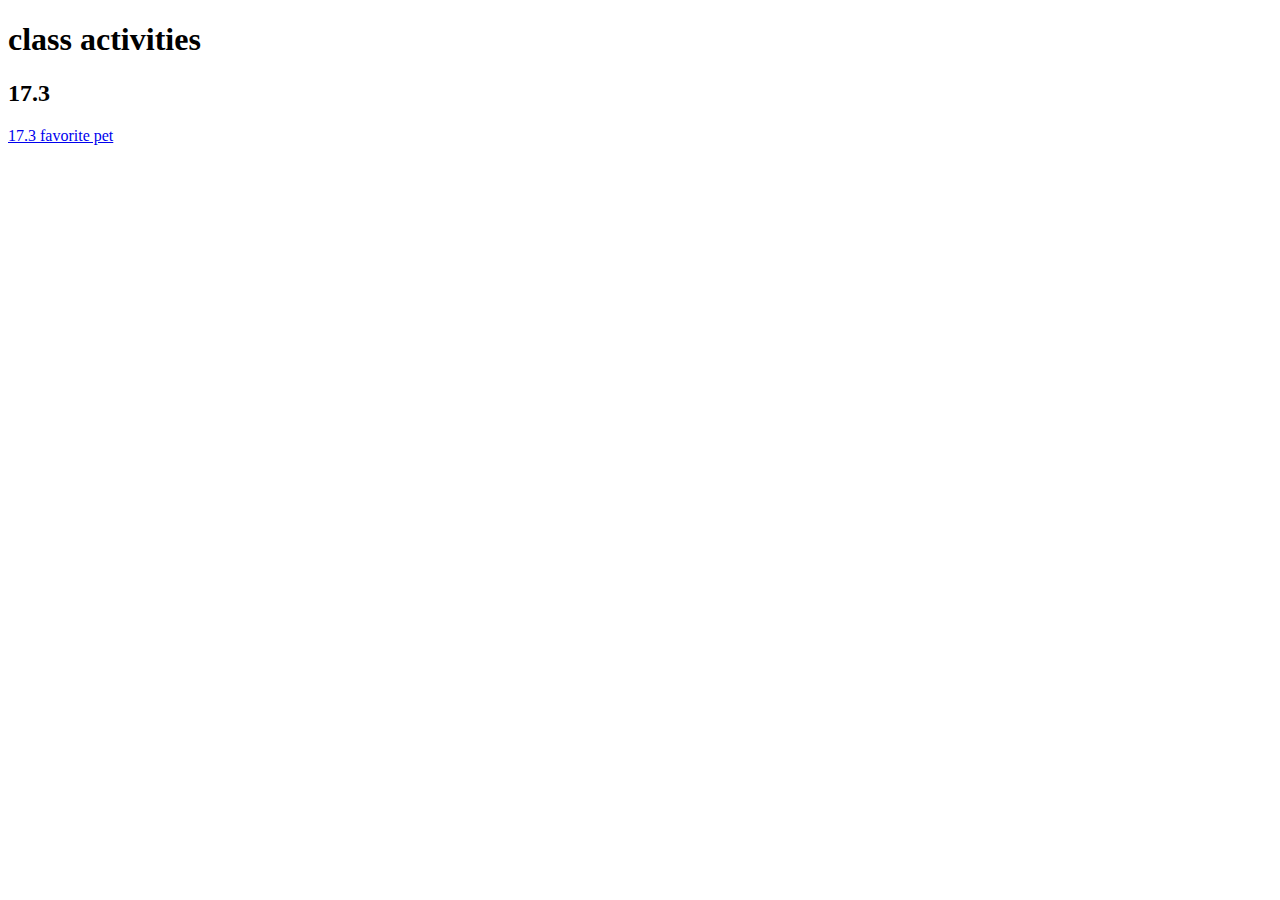
<file: index.html>
<!DOCTYPE html>
<html lang="en">
<head>
    <meta charset="UTF-8">
    <meta http-equiv="X-UA-Compatible" content="IE=edge">
    <meta name="viewport" content="width=device-width, initial-scale=1.0">
    <title>Document</title>
</head>
<body>
    <h1>class activities</h1>
    <h2>17.3</h2>
    <p> <a href="17.3_activities/03_favorite_pet/index.html">17.3 favorite pet</a> </p>
</body>
</html>
</file>
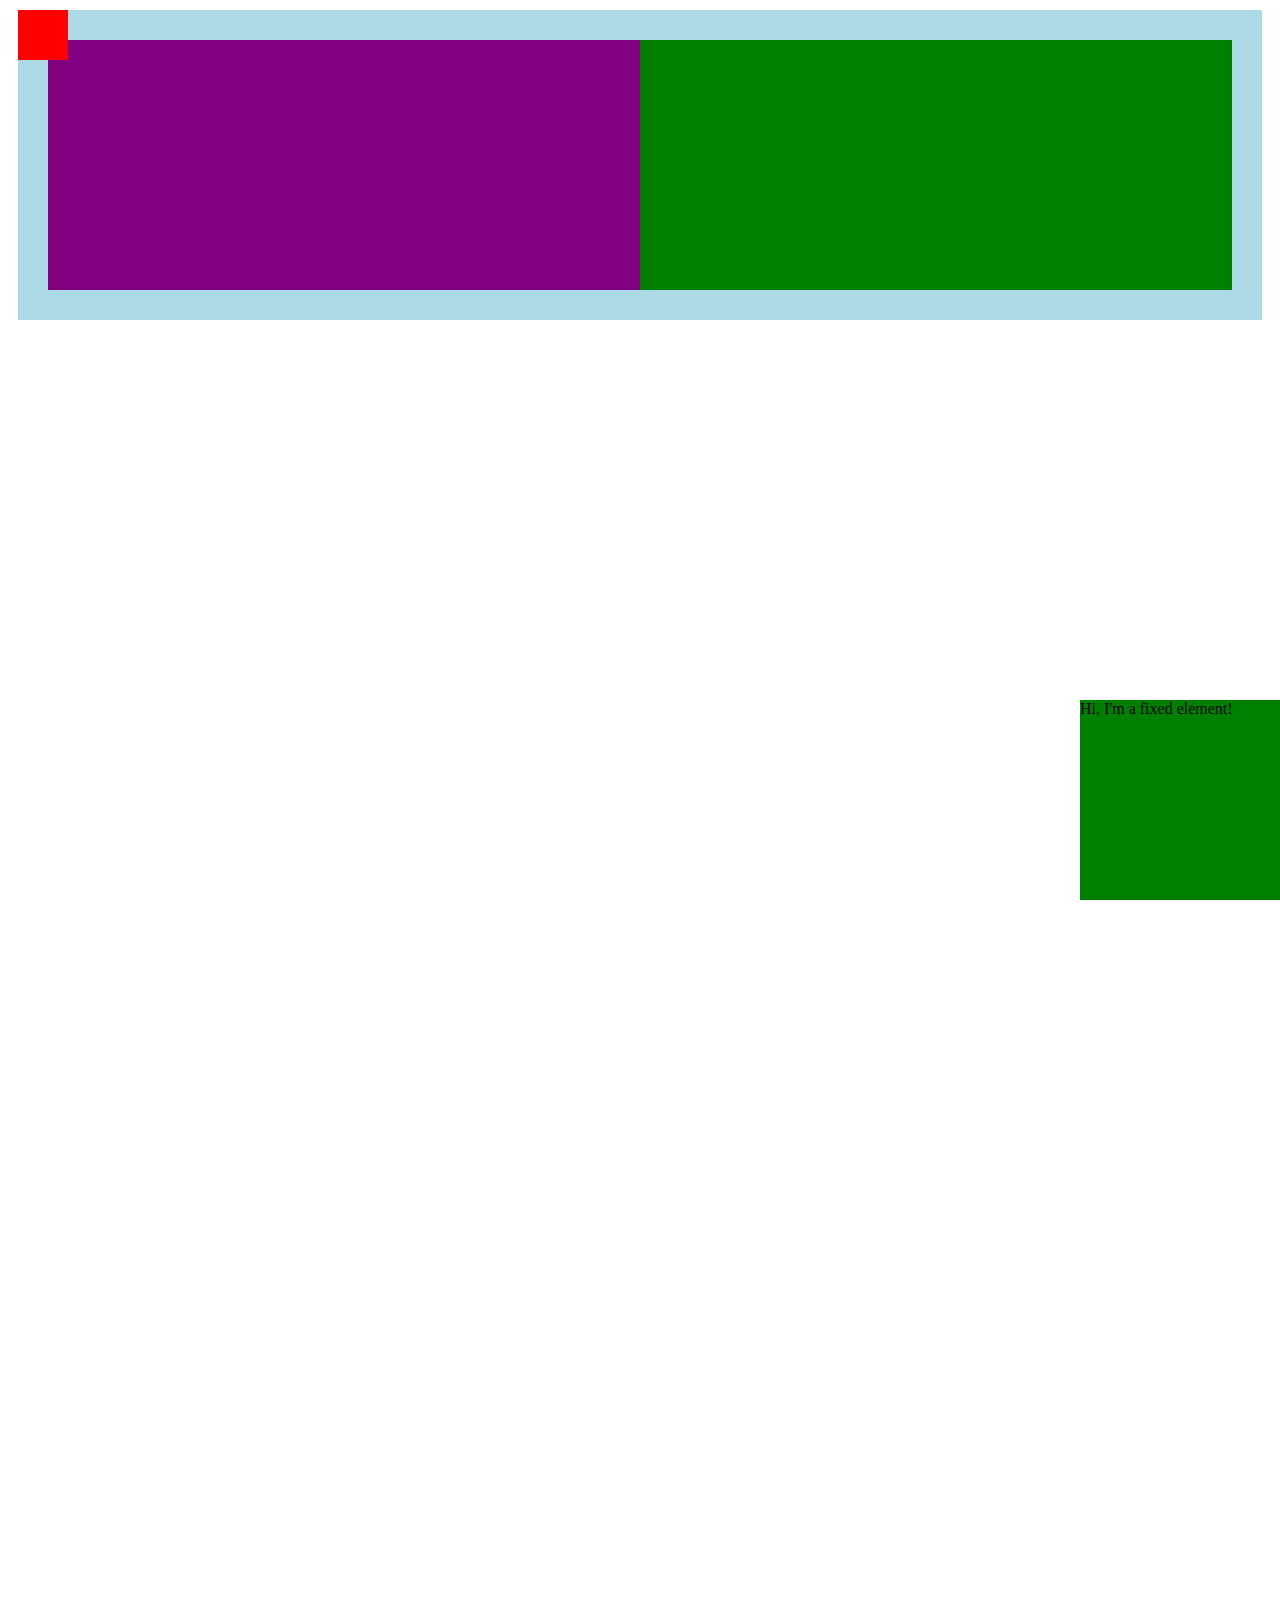
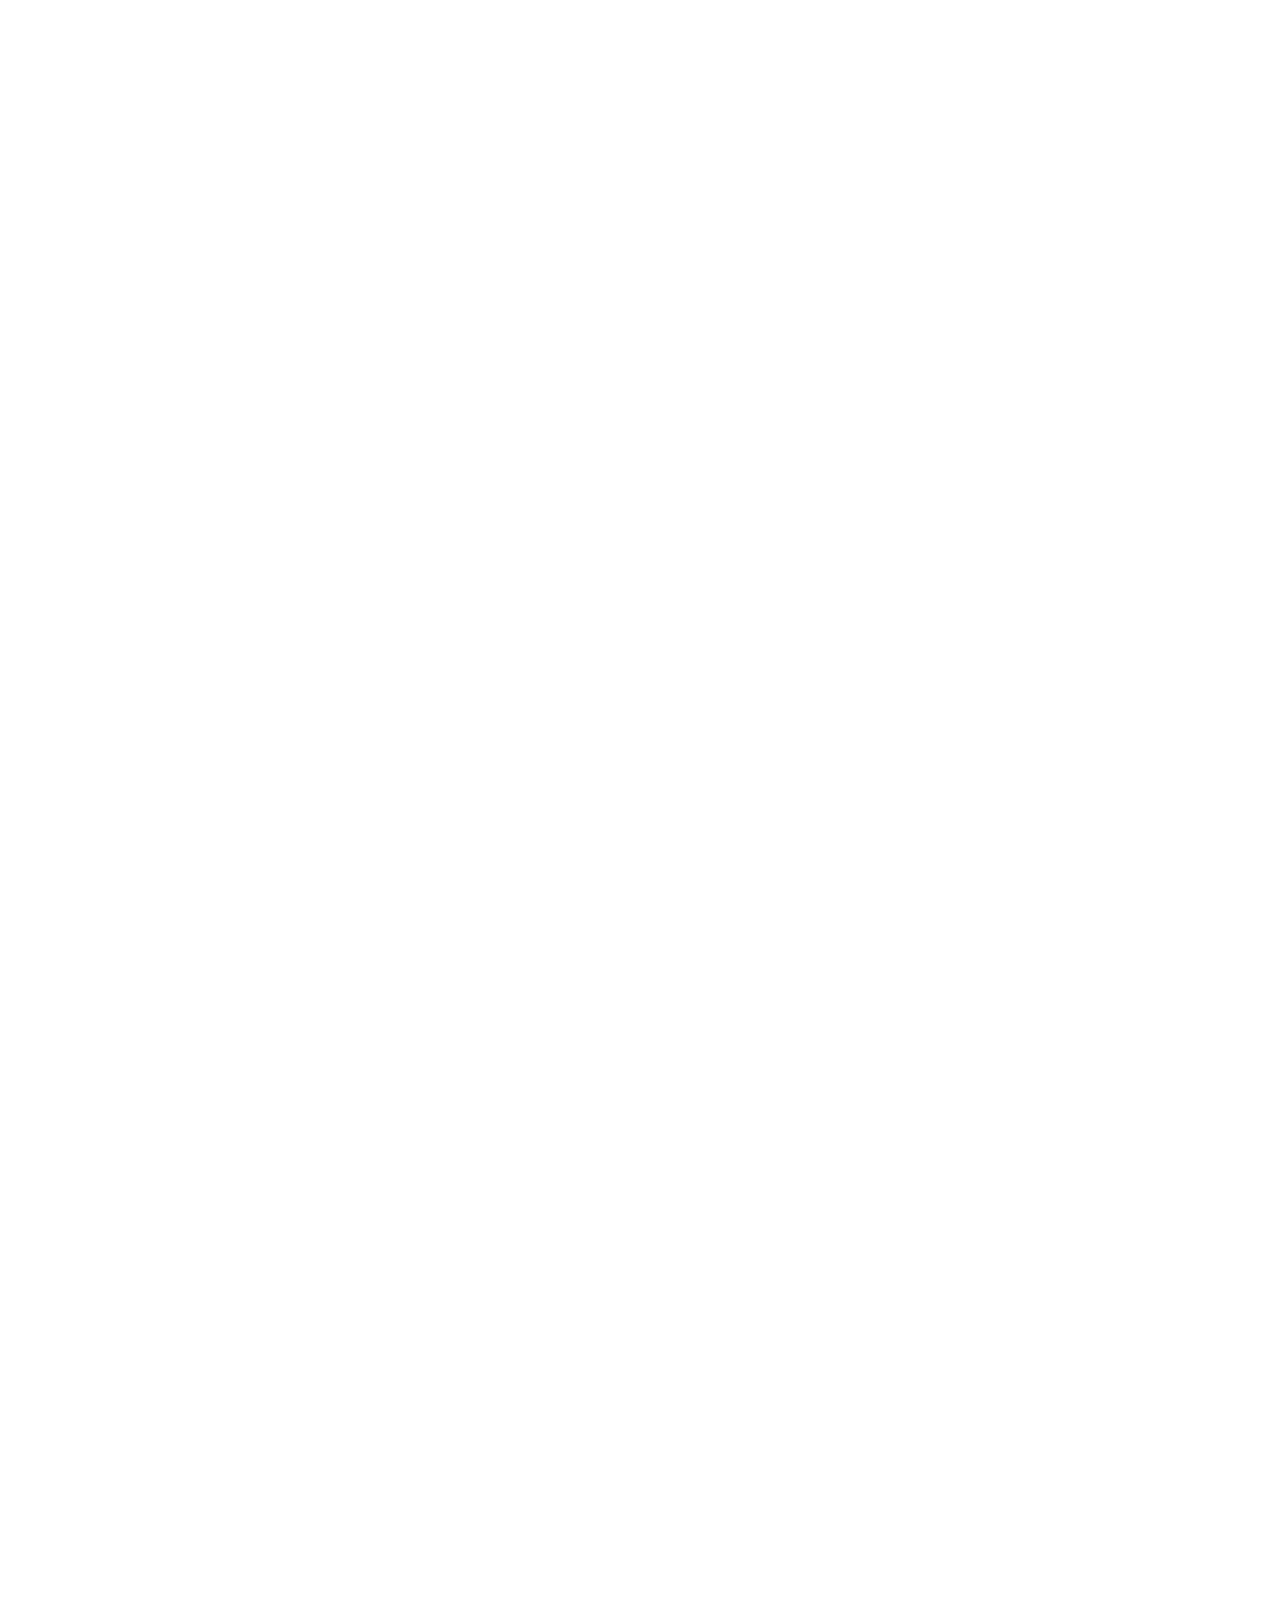
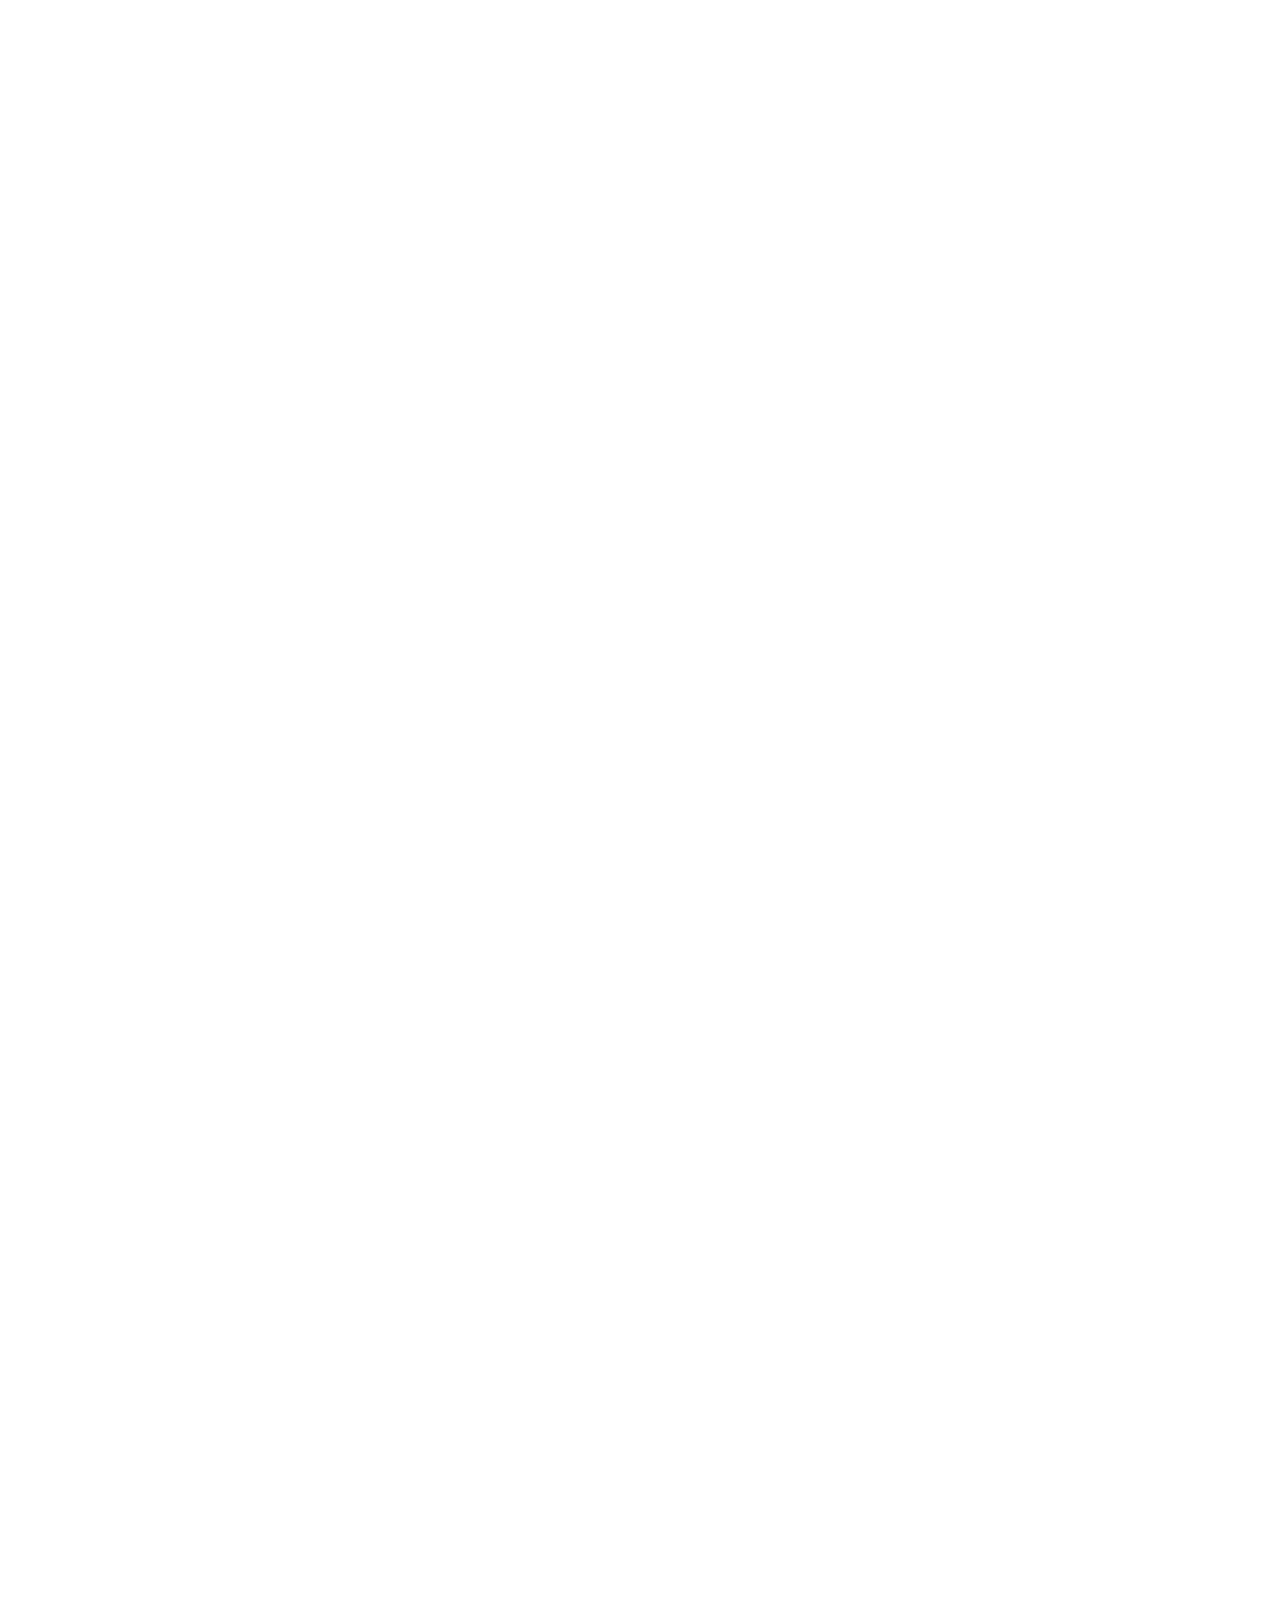
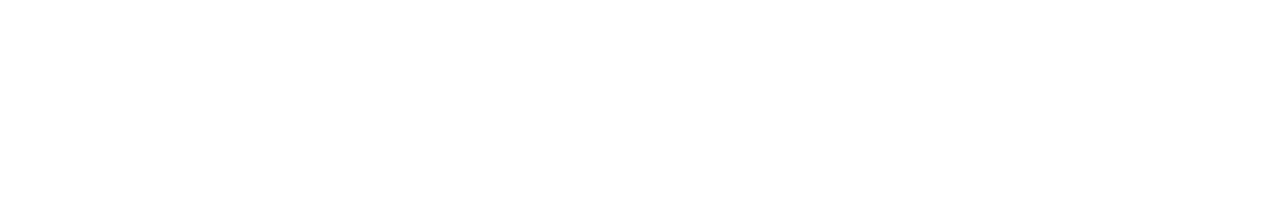
<file: 17.3_activities/02_Positioning_Relative_Absolute/solved/index.html>
<!DOCTYPE html>
<html>
<head>
  <link href="css/index.css" type="text/css" rel="stylesheet">
</head>
<body>
  <section class="relative">
    <div class="left">
      <div class="absolute">
      </div>
    </div>
    <div class="right">
    </div>
  </section>

<div class="fixed">
  Hi, I'm a fixed element!
</div>
</body>
</html>
</file>
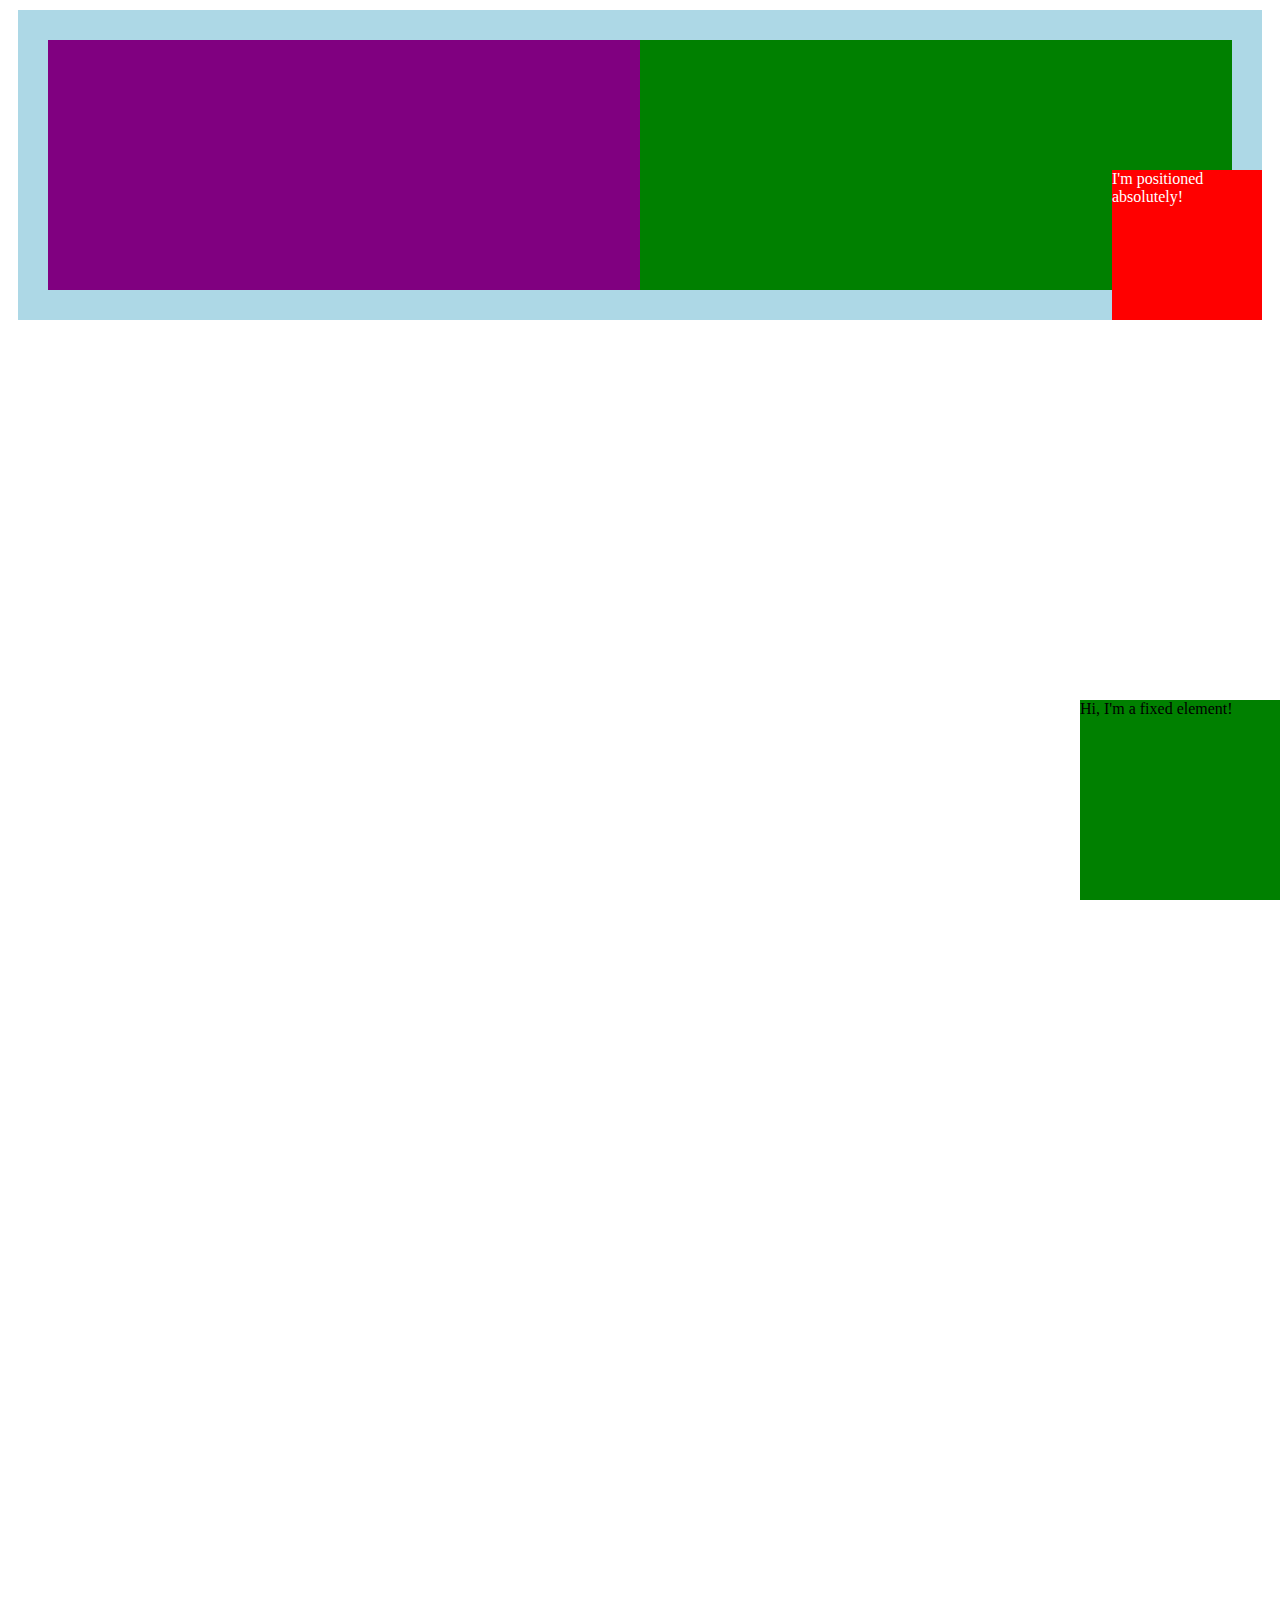
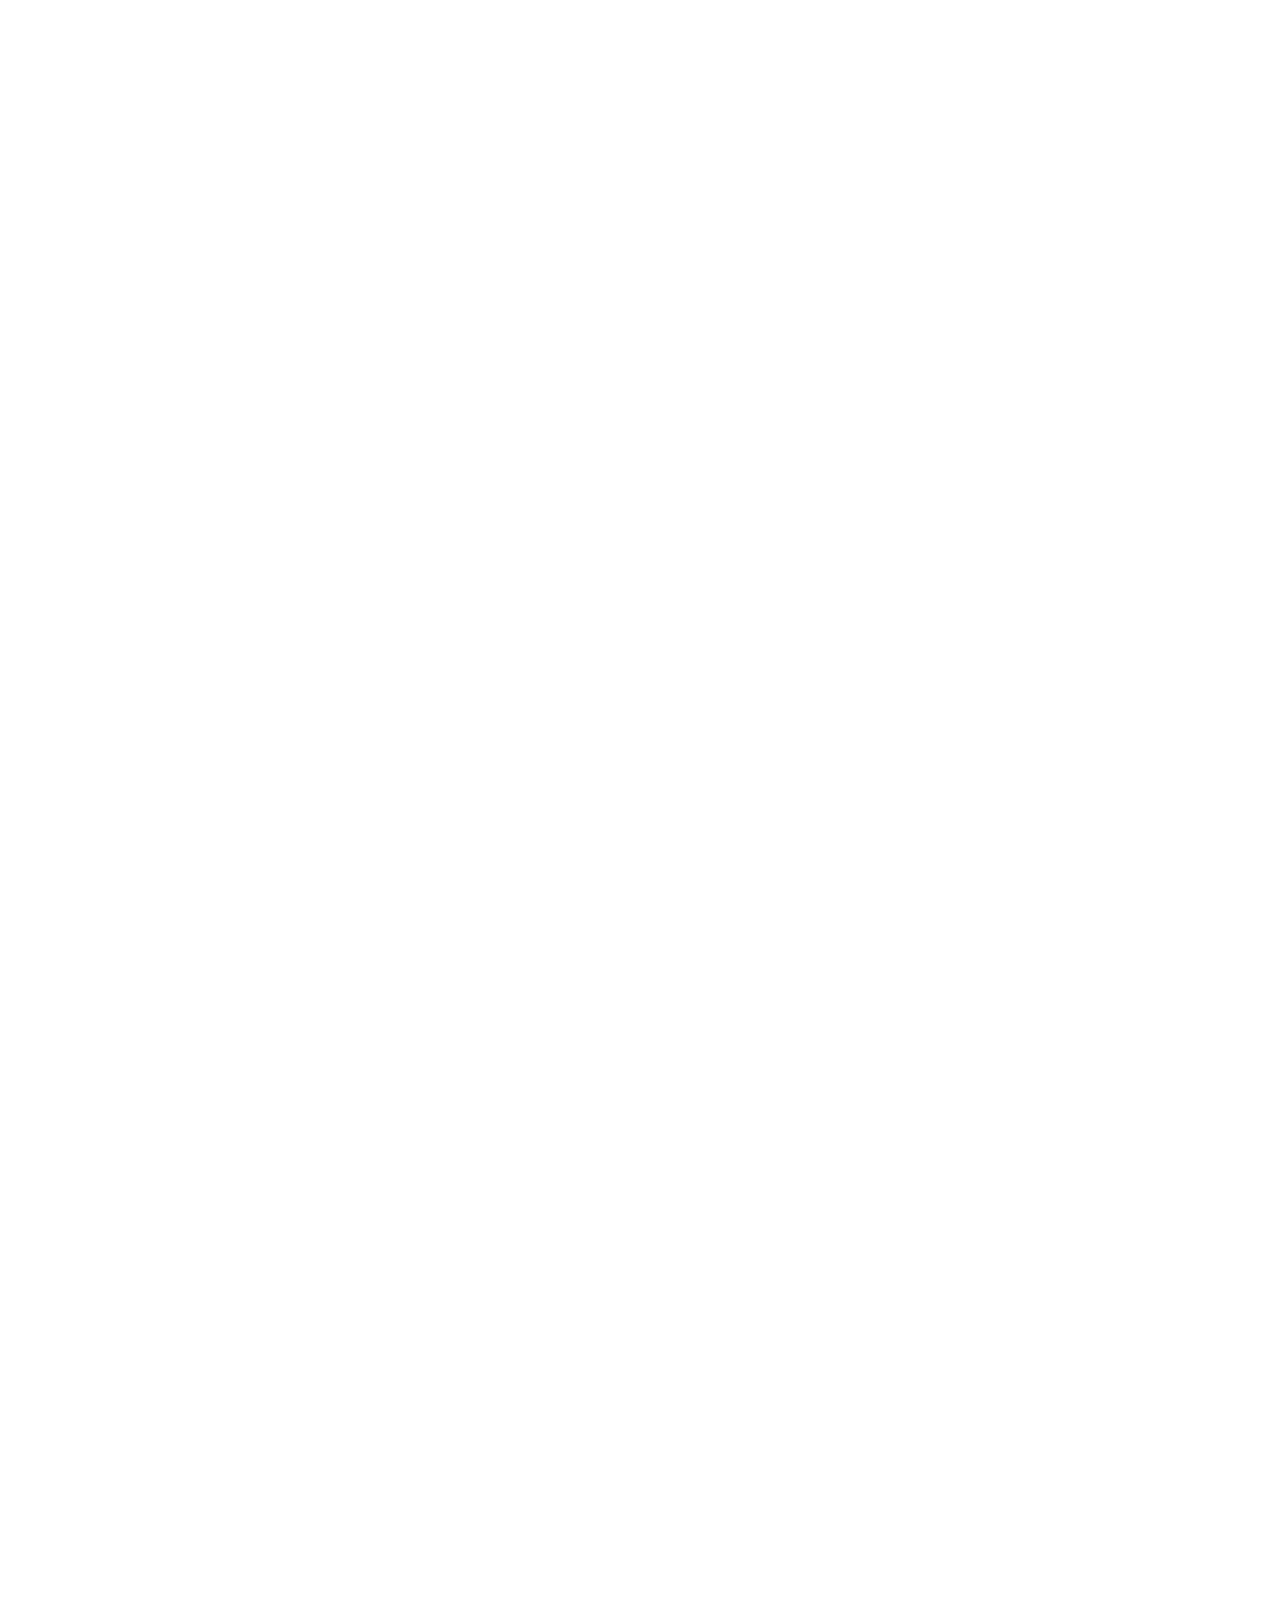
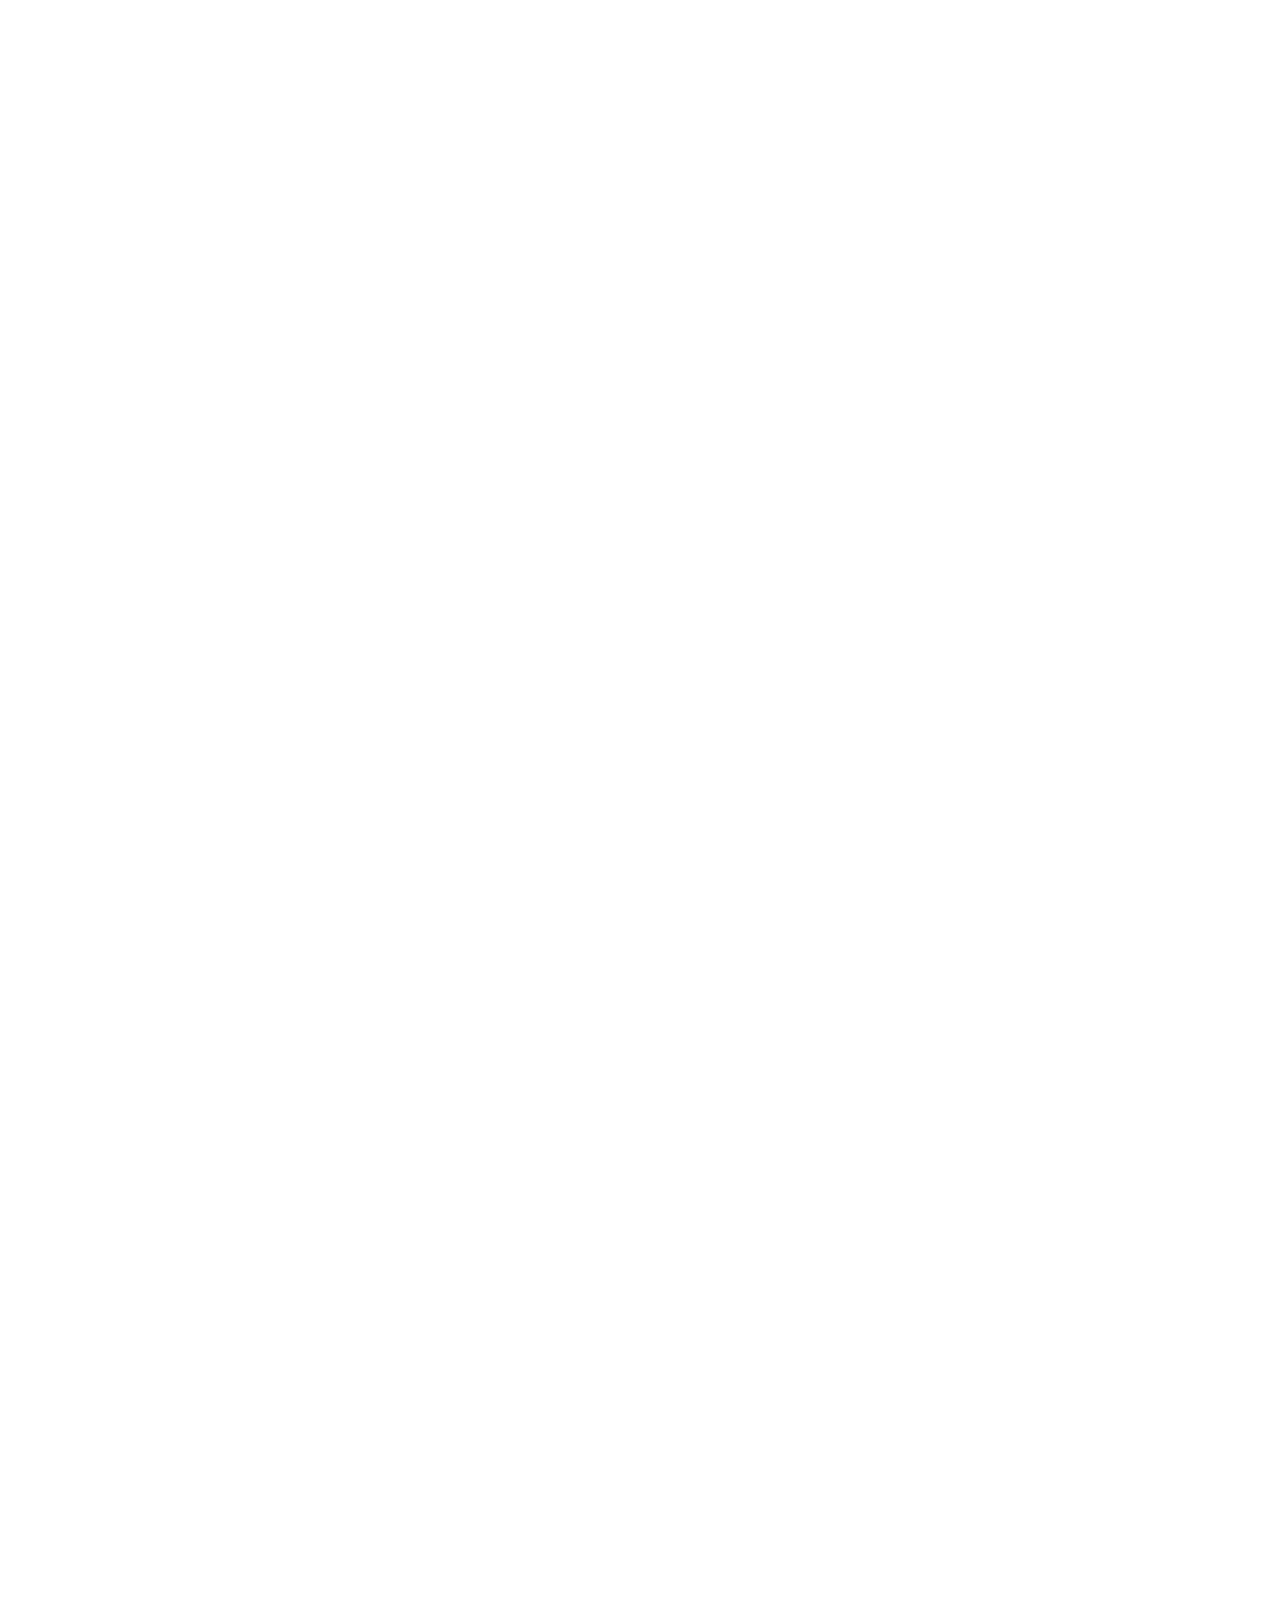
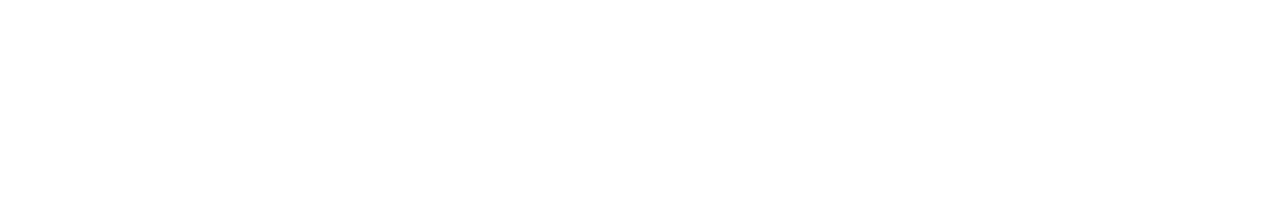
<file: 17.3_activities/02_Positioning_Relative_Absolute/unsolved/index.html>
<!DOCTYPE html>
<html>
<head>
  <link href="css/index.css" type="text/css" rel="stylesheet">
</head>
<body>
  <section class="relative">
    <div class="left">
      <div class="absolute">
        I'm positioned absolutely!
      </div>
    </div>
    <div class="right">
    </div>
  </section>

<div class="fixed">
  Hi, I'm a fixed element!
</div>
</body>
</html>
</file>
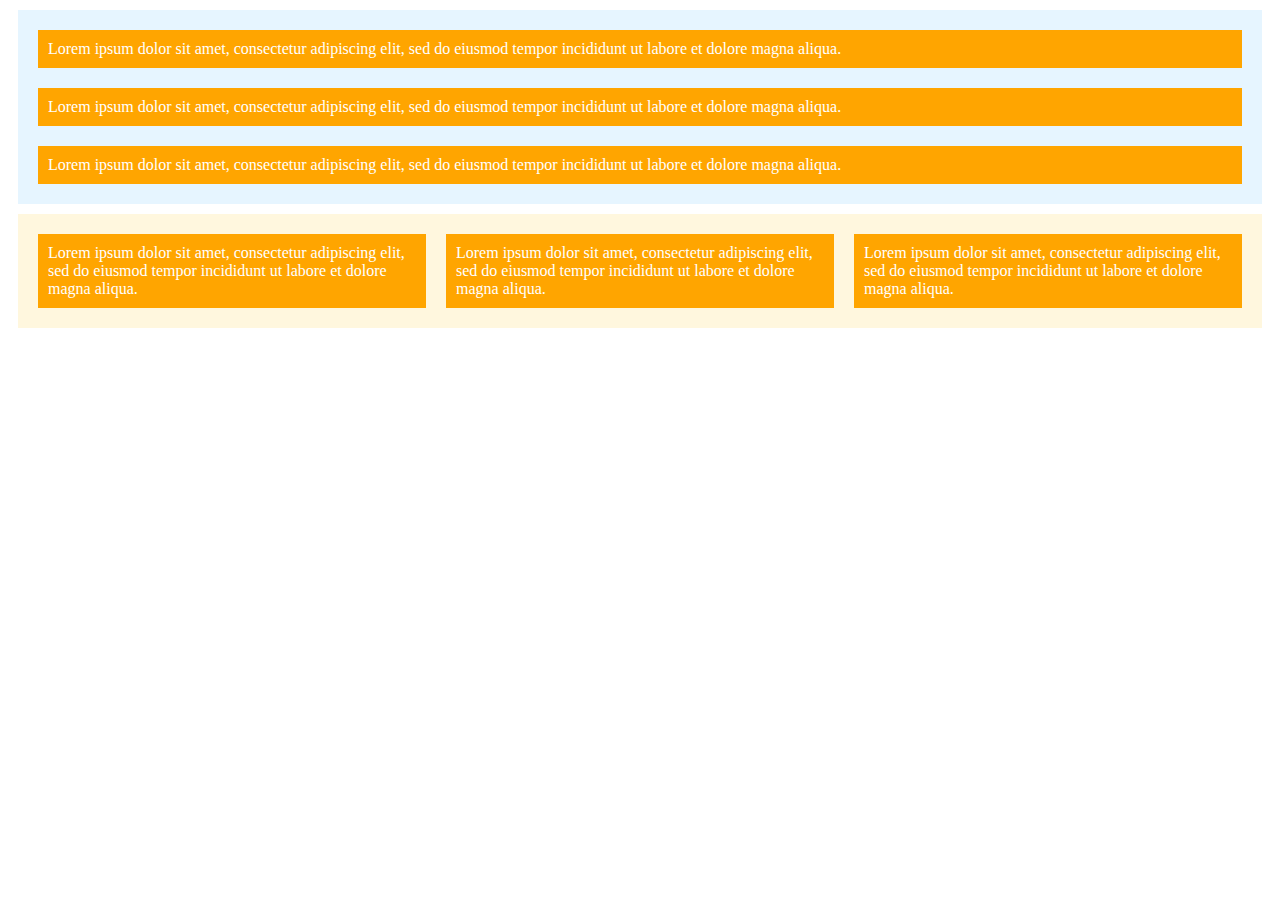
<file: 18.1-activities/01_Your_First_Flex_Layout/solved/index.html>
<!DOCTYPE html>
<html>
<head>
  <link href="css/index.css" type="text/css" rel="stylesheet">
</head>
<body>
  <div id="column" class="flex">
    <div class="flex_item">
      Lorem ipsum dolor sit amet, consectetur adipiscing elit, sed do eiusmod tempor incididunt ut labore et dolore magna aliqua.
    </div>
    <div class="flex_item">
      Lorem ipsum dolor sit amet, consectetur adipiscing elit, sed do eiusmod tempor incididunt ut labore et dolore magna aliqua.
    </div>
    <div class="flex_item">
      Lorem ipsum dolor sit amet, consectetur adipiscing elit, sed do eiusmod tempor incididunt ut labore et dolore magna aliqua.
    </div>
  </div>
  <div id="row" class="flex">
    <div class="flex_item">
      Lorem ipsum dolor sit amet, consectetur adipiscing elit, sed do eiusmod tempor incididunt ut labore et dolore magna aliqua.
    </div>
    <div class="flex_item">
      Lorem ipsum dolor sit amet, consectetur adipiscing elit, sed do eiusmod tempor incididunt ut labore et dolore magna aliqua.
    </div>
    <div class="flex_item">
      Lorem ipsum dolor sit amet, consectetur adipiscing elit, sed do eiusmod tempor incididunt ut labore et dolore magna aliqua.
    </div>
  </div>

</body>
</html>
</file>
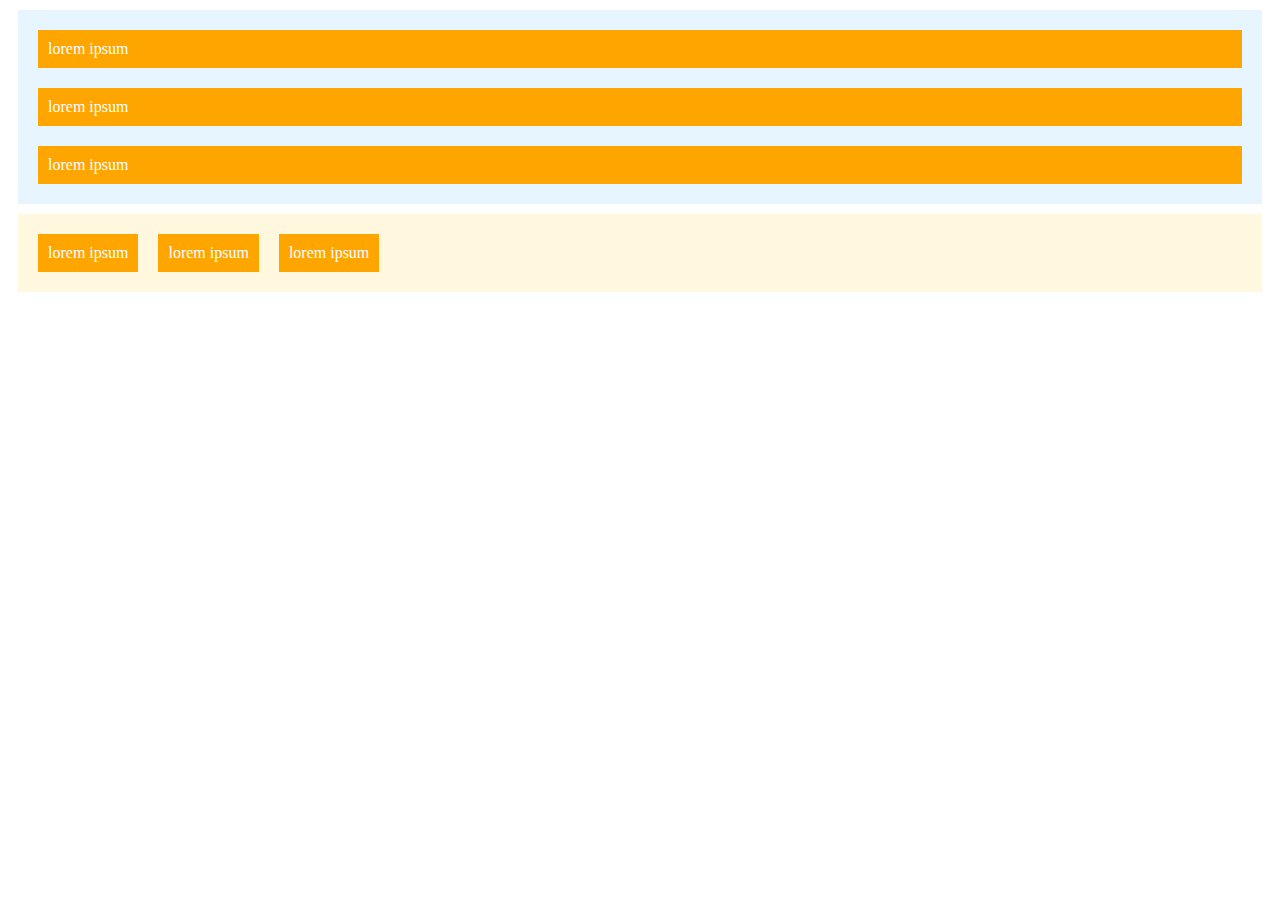
<file: 18.1-activities/01_Your_First_Flex_Layout/unsolved/index.html>
<!DOCTYPE html>
<html>
<head>
  <link href="css/index.css" type="text/css" rel="stylesheet">
</head>
<body>

  <div id="column" class="flex"><!-- This div has the id of column and the class of flex. -->
  <div class="flex_item">lorem ipsum</div>
 
  <div class="flex_item">lorem ipsum</div>
  
  <div class="flex_item">lorem ipsum</div>
  </div>

  <div id="row" class="flex">
    <div class="flex_item">lorem ipsum</div>

    <div class="flex_item">lorem ipsum</div>

    <div class="flex_item">lorem ipsum</div>
    
  </div>

</body>
</html>
</file>
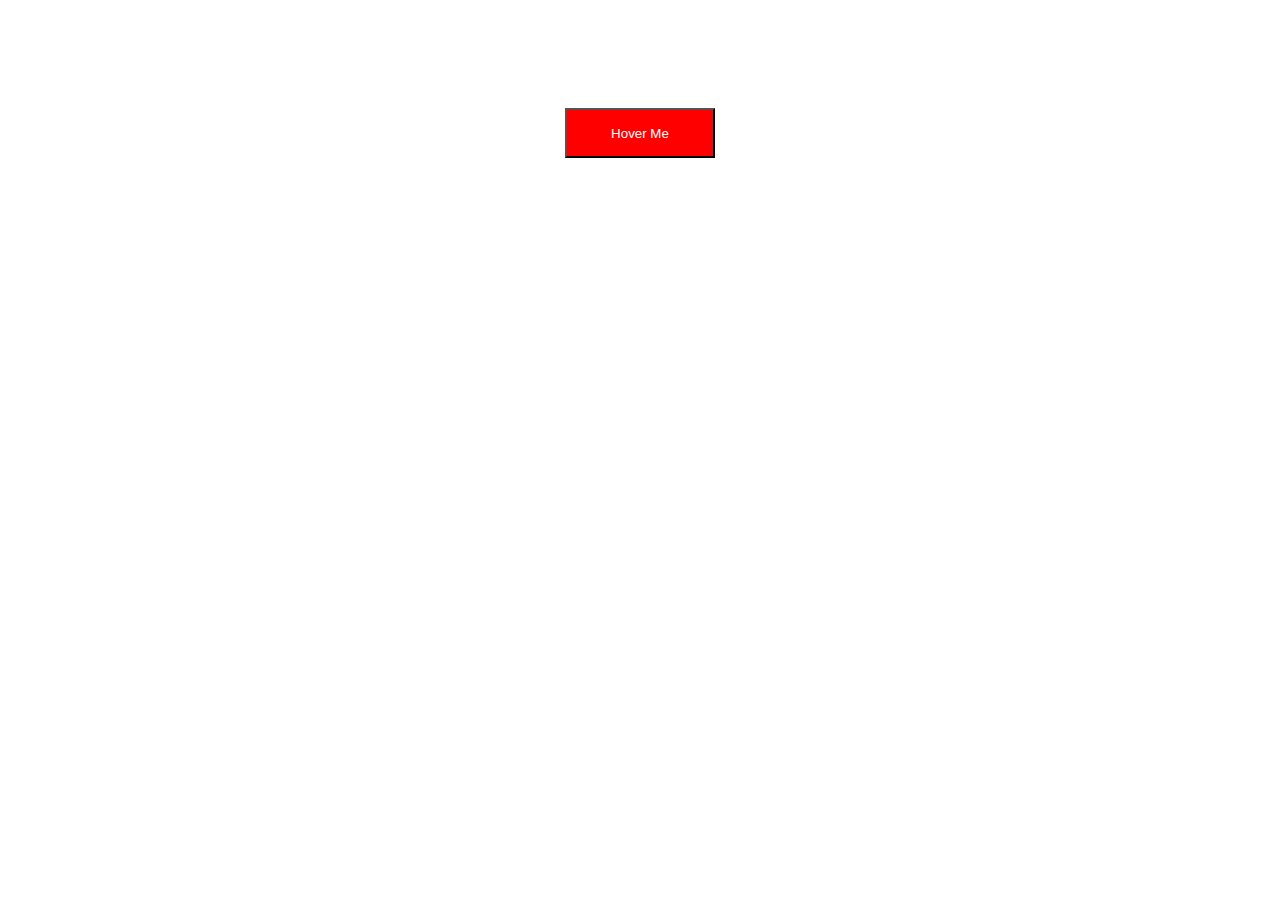
<file: 18.3-activities/02_transitions/solved/index.html>
<!DOCTYPE html>
<html>
  <head>
    <link href="css/index.css" rel="stylesheet" type="text/css">
  </head>
  <body>
    <section class="grid">
      <button class="hoverMe">Hover Me</button>
    </section>
  </body>
</html>
</file>
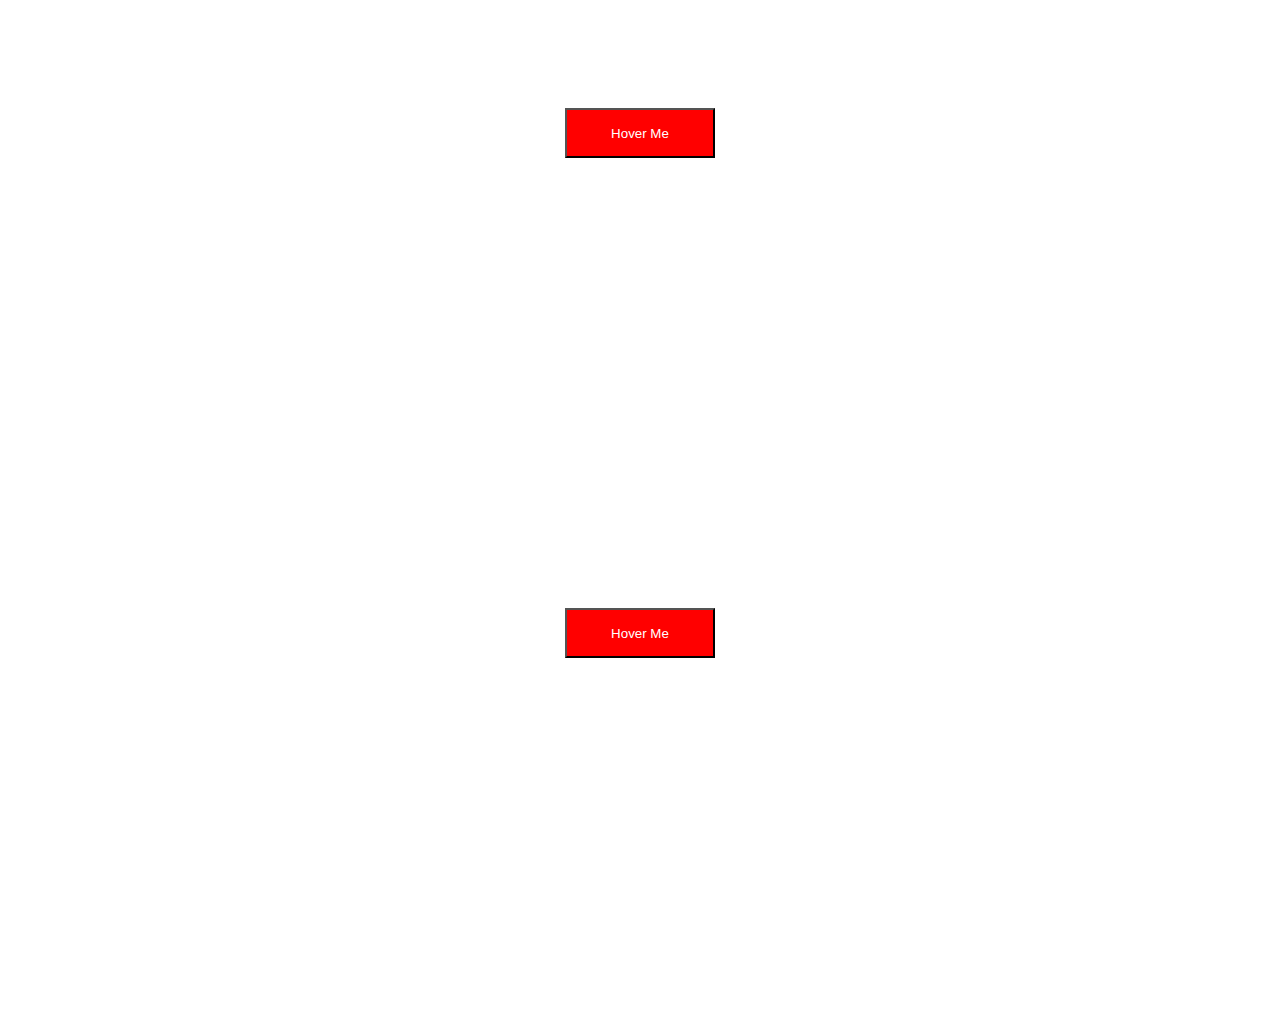
<file: 18.3-activities/02_transitions/unsolved/index.html>
<!DOCTYPE html>
<html>
  <head>
    <link href="css/index.css" rel="stylesheet" type="text/css">
  </head>
  <body>
    <section class="grid">
      <button class="hoverMe">Hover Me</button>
    </section>

    <section class="grid2">
      <button class="hoverMe2">Hover Me</button>
    </section>

  </body>
</html>
</file>
<file: 17.3_activities/02_Positioning_Relative_Absolute/solved/css/index.css>
body {
  height: 5000px;
}
.left {
  width: 50%;
  background-color: purple;
}
.right {
  width: 50%;
  background-color: green;
}
.relative {
  background-color: lightblue;
  height: 250px;
  padding: 30px;
  margin: 10px;
  display: flex;
  position: relative;
}
.absolute {
  height: 50px;
  width: 50px;
  background-color: red;
  position: absolute;
  top: 0;
  left: 0;
}
.fixed {
  height: 200px;
  width: 200px;
  background-color: green;
  position: fixed;
  bottom: 0;
  right: 0;
}
</file>
<file: 17.3_activities/02_Positioning_Relative_Absolute/unsolved/css/index.css>
body {
  height: 5000px;
}
.left {
  width: 50%;
  background-color: purple;
}
.right {
  width: 50%;
  background-color: green;
}
.relative {
  background-color: lightblue;
  height: 250px;
  padding: 30px;
  margin: 10px;
  display: flex;
  position: relative;
}
.absolute {
  height: 150px;
  width: 150px;
  background-color: red;
  color: white;
  position: absolute;
  bottom: 0; 
  right: 0;


}
.fixed {
  height: 200px;
  width: 200px;
  background-color: green;
  position: fixed;
  bottom: 0;
  right: 0;

}
</file>
<file: 18.1-activities/01_Your_First_Flex_Layout/solved/css/index.css>
.flex_item {
  padding:10px;
  margin: 10px;
  background-color: orange;
  color: white;
}
.flex {
  display: flex;
  padding: 10px;
  margin: 10px;
}
#column {
  background-color: #E6F5FF;
  flex-direction: column;
}
#row {
  background-color: #FFF7DE;
  flex-direction: row;
}
</file>
<file: 18.1-activities/01_Your_First_Flex_Layout/unsolved/css/index.css>
.flex_item {
  padding:10px;
  margin: 10px;
  background-color: orange;
  color: white;
}
.flex {
  padding: 10px;
  margin: 10px;
  display: flex;
  /* Set the property display to flex below! */
}
#column {
  background-color: #E6F5FF;
 flex-direction: column;

}
#row {
  background-color: #FFF7DE;
flex-direction: row;
}
</file>
<file: 18.3-activities/02_transitions/solved/css/index.css>
.grid {
  display: grid;
  grid-template-columns: 1fr;
  grid-template-rows: 1fr 1fr;
  align-items: center;
  justify-items: center;
  font-family: helvetica, arial, sans-serif;
  color: white;
  grid-template-areas:
  "hover"
  "disabled"
  ;
  height: 500px;
}
.hoverMe {
  grid-area: hover;
  background-color: red;
  color: white;
  width: 150px;
  text-align: center;
  height: 50px;
  transition: 0.3s;
}
/* active state */
.hoverMe:hover {
  background-color:blue;
}
</file>
<file: 18.3-activities/02_transitions/unsolved/css/index.css>
.grid {
  display: grid;
  grid-template-columns: 1fr;
  grid-template-rows: 1fr 1fr;
  align-items: center;
  justify-items: center;
  font-family: helvetica, arial, sans-serif;
  color: white;
  grid-template-areas:
  "hover"
  "disabled"
  ;
  height: 500px;
}
.hoverMe {
  grid-area: hover;
  background-color: red;
  color: white;
  width: 150px;
  text-align: center;
  height: 50px;
  transition: background-color 0.3s ease-in
  /* Add the css property transition here! */

}
/* active state */
.hoverMe:hover {
  background-color: purple;
  border: black 50px;
  font-size: 40px;
  font-weight: 200px;
  /* Add your hover state css here. */

}


.grid2 {
  display: grid;
  grid-template-columns: 1fr;
  grid-template-rows: 1fr 1fr;
  align-items: center;
  justify-items: center;
  font-family: helvetica, arial, sans-serif;
  color: white;
  grid-template-areas:
  "hover"
  "disabled"
  ;
  height: 500px;
}
.hoverMe2 {
  grid-area: hover;
  background-color: red;
  color: white;
  width: 150px;
  text-align: center;
  height: 50px;
  transition: 0.3s
  /* Add the css property transition here! */

}
/* active state */
.hoverMe2:hover {
  background-color: pink;
  border: black 50px;
  font-size: 20px;
 transform: scale(3);
  /* Add your hover state css here. */

}
</file>
